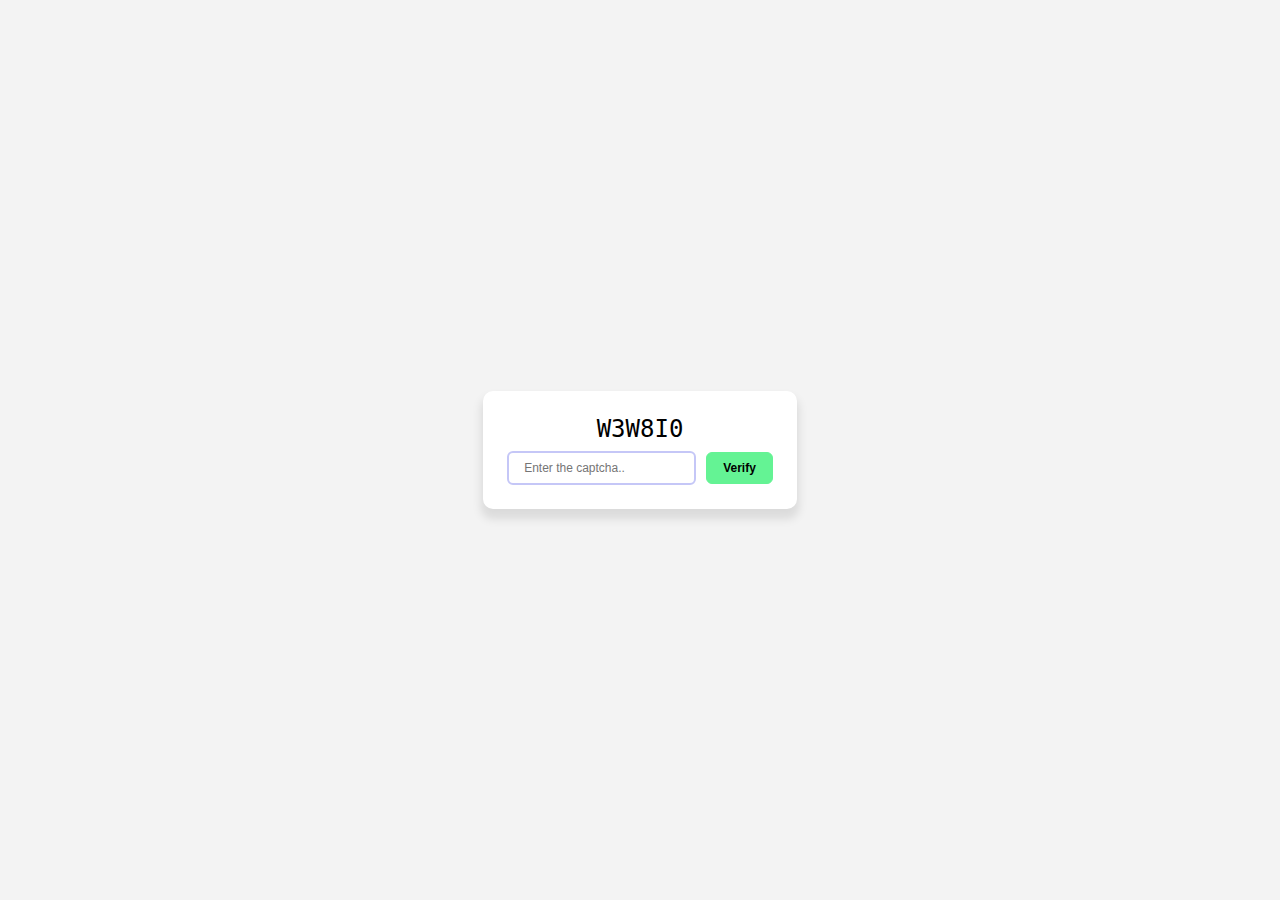
<file: captcha/index.html>
<!DOCTYPE html>
<html lang="en">
  <head>
    <meta charset="UTF-8" />
    <meta
      http-equiv="X-UA-Compatible"
      content="IE=edge" />
    <meta
      name="viewport"
      content="width=device-width, initial-scale=1.0" />
    <title>Captcha Generator</title>
    <link
      rel="stylesheet"
      href="./styles.css" />
  </head>
  <body>
    <form
      action=""
      onsubmit="handleCheckCaptcha()"
      class="container">
      <div id="generatedCaptcha"></div>
      <div class="input-button">
        <div>
          <input
            type="text"
            id="enteredCaptcha"
            placeholder="Enter the captcha.." />
        </div>
        <button type="submit">Verify</button>
      </div>
    </form>
    <script src="./script.js"></script>
  </body>
</html>
</file>
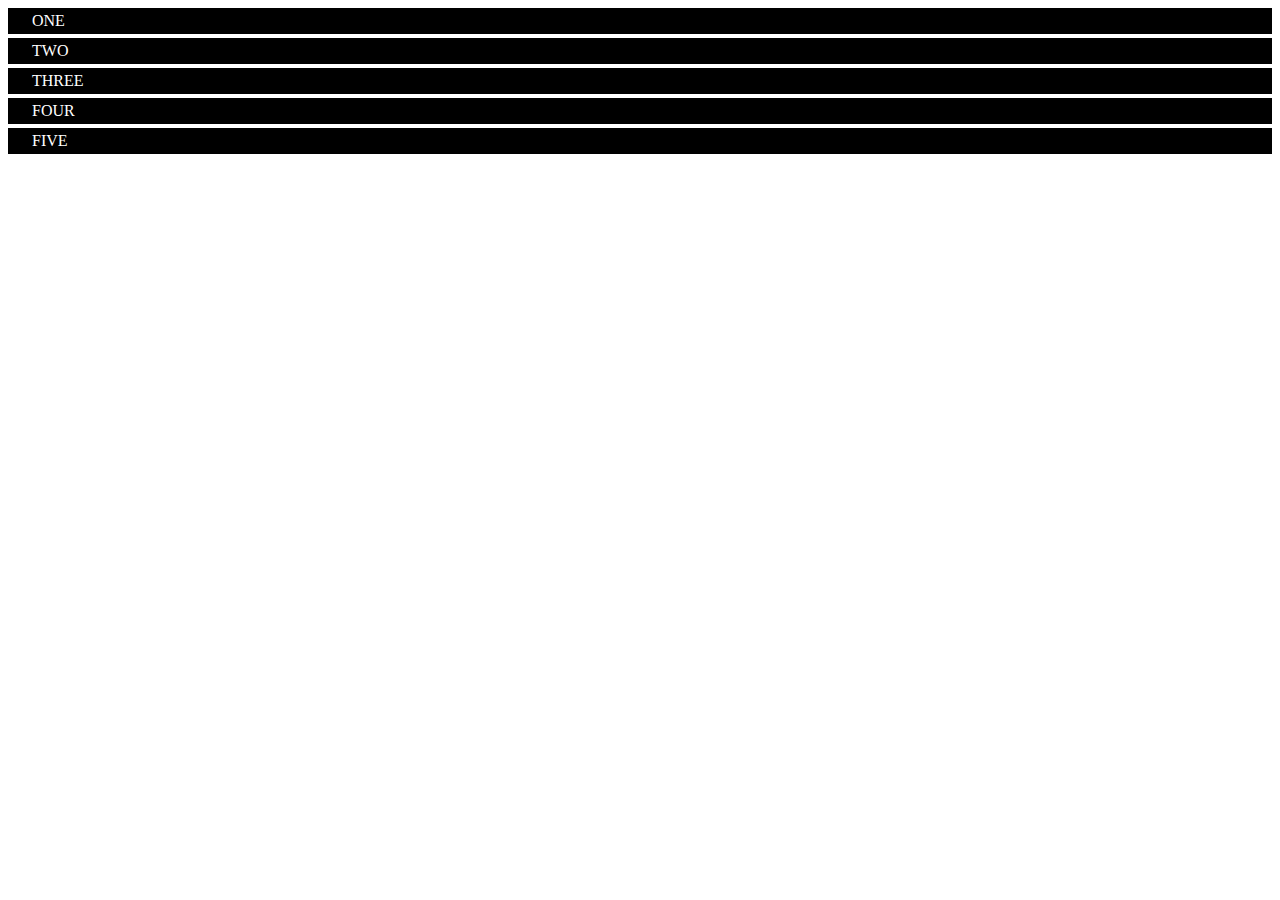
<file: css-task/block/index.html>
<!DOCTYPE html>
<html lang="en">
  <head>
    <title>Box Border Task</title>
    <link
      rel="stylesheet"
      href="./index.css" />
  </head>
  <body>
    <div>ONE</div>
    <div>TWO</div>
    <div>THREE</div>
    <div>FOUR</div>
    <div>FIVE</div>
  </body>
</html>
</file>
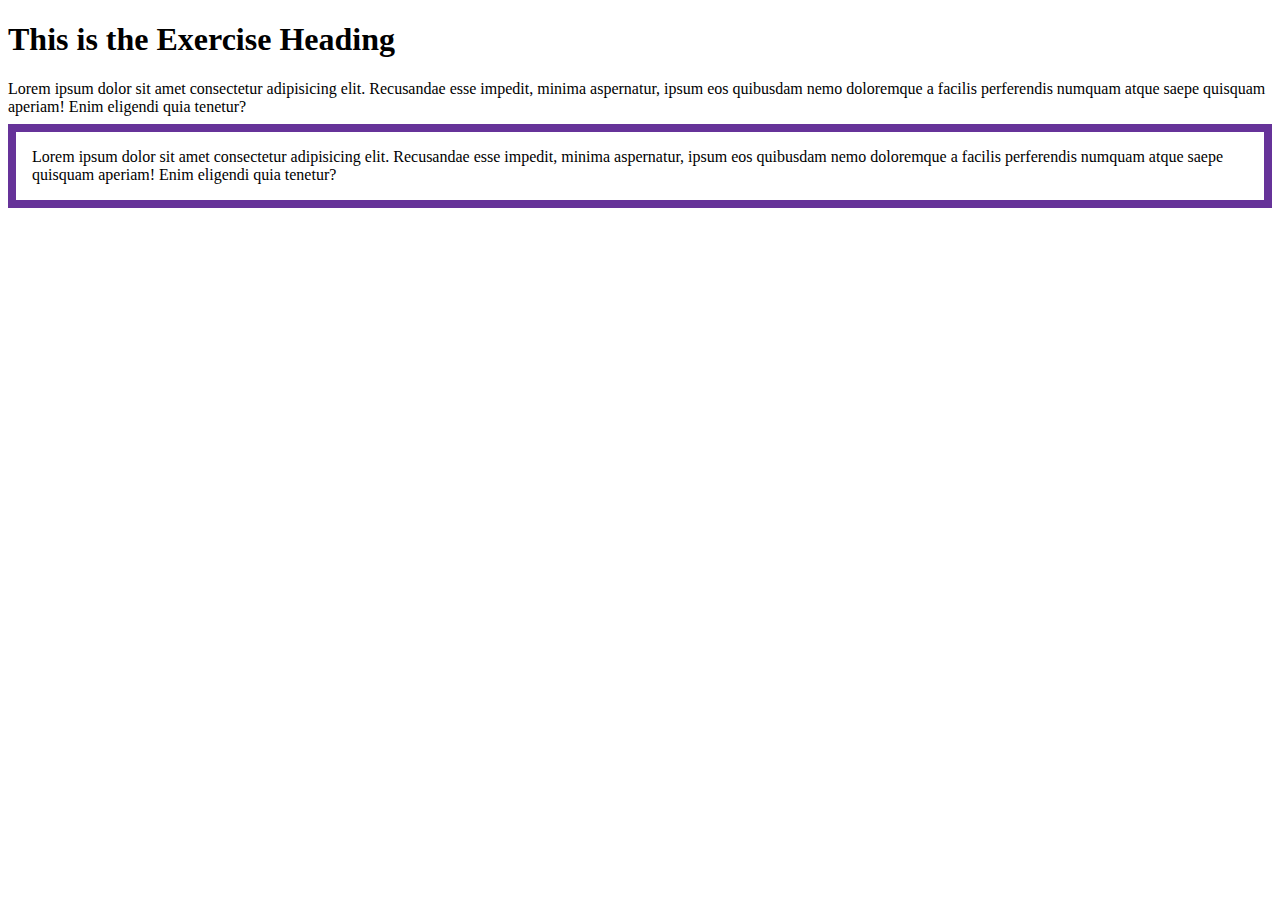
<file: css-task/box-border/index.html>
<!DOCTYPE html>
<html lang="en">
  <head>
    <title>Box Border Task</title>
    <link
      rel="stylesheet"
      href="./index.css" />
  </head>
  <body>
    <h1>This is the Exercise Heading</h1>
    <div>
      Lorem ipsum dolor sit amet consectetur adipisicing elit. Recusandae esse
      impedit, minima aspernatur, ipsum eos quibusdam nemo doloremque a facilis
      perferendis numquam atque saepe quisquam aperiam! Enim eligendi quia
      tenetur?
    </div>
    <div class="box-boder">
      Lorem ipsum dolor sit amet consectetur adipisicing elit. Recusandae esse
      impedit, minima aspernatur, ipsum eos quibusdam nemo doloremque a facilis
      perferendis numquam atque saepe quisquam aperiam! Enim eligendi quia
      tenetur?
    </div>
  </body>
</html>
</file>
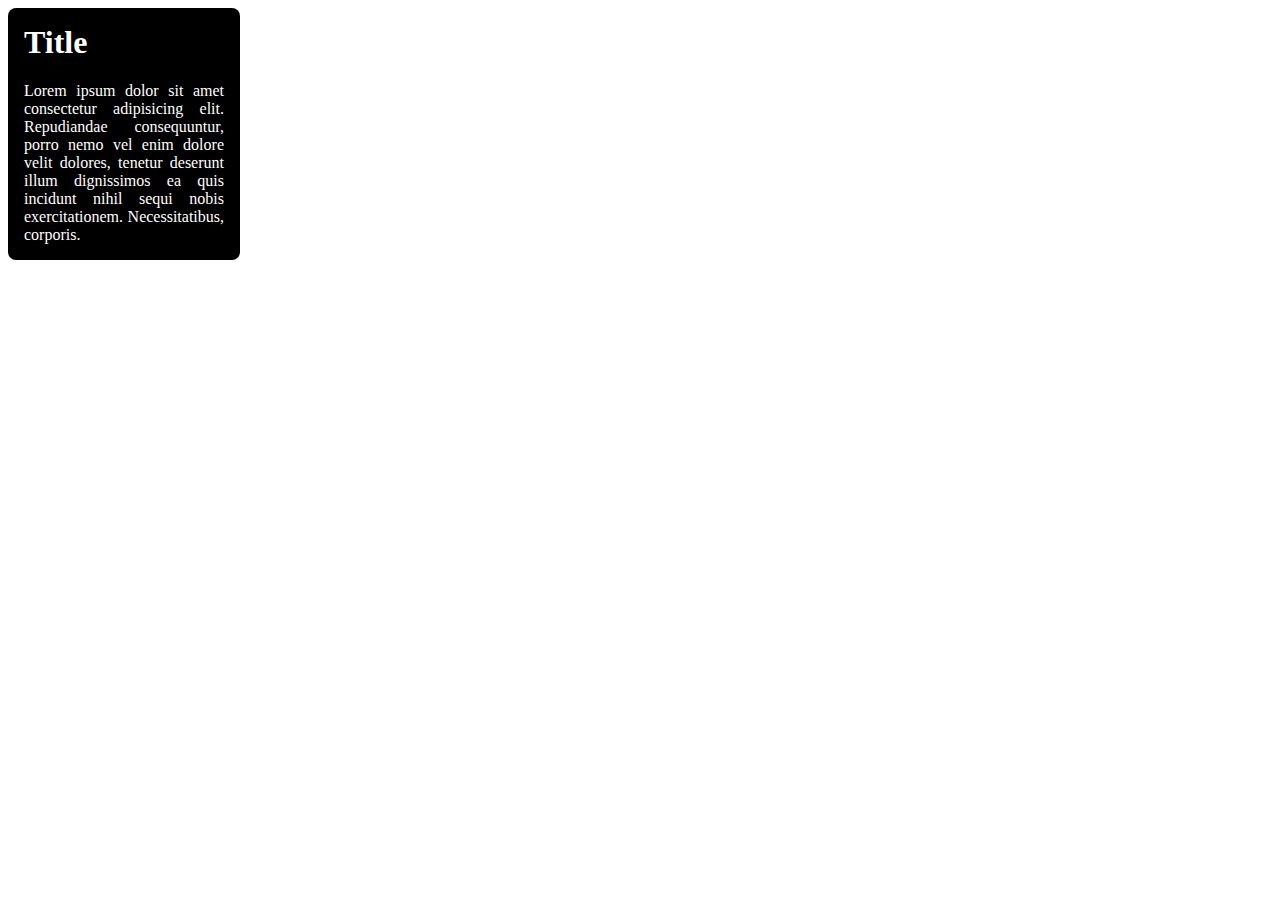
<file: css-task/card/index.html>
<!DOCTYPE html>
<html lang="en">
  <head>
    <title>Card Task</title>
    <style>
      section {
        width: 200px;
        border-radius: 8px;
        background: black;
        color: white;
        padding: 16px;
      }
      h1 {
        margin-top: 0px;
      }
      p {
        text-align: justify;
        margin: 0px;
      }
    </style>
  </head>
  <body>
    <section>
      <h1>Title</h1>
      <p>
        Lorem ipsum dolor sit amet consectetur adipisicing elit. Repudiandae
        consequuntur, porro nemo vel enim dolore velit dolores, tenetur deserunt
        illum dignissimos ea quis incidunt nihil sequi nobis exercitationem.
        Necessitatibus, corporis.
      </p>
    </section>
  </body>
</html>
</file>
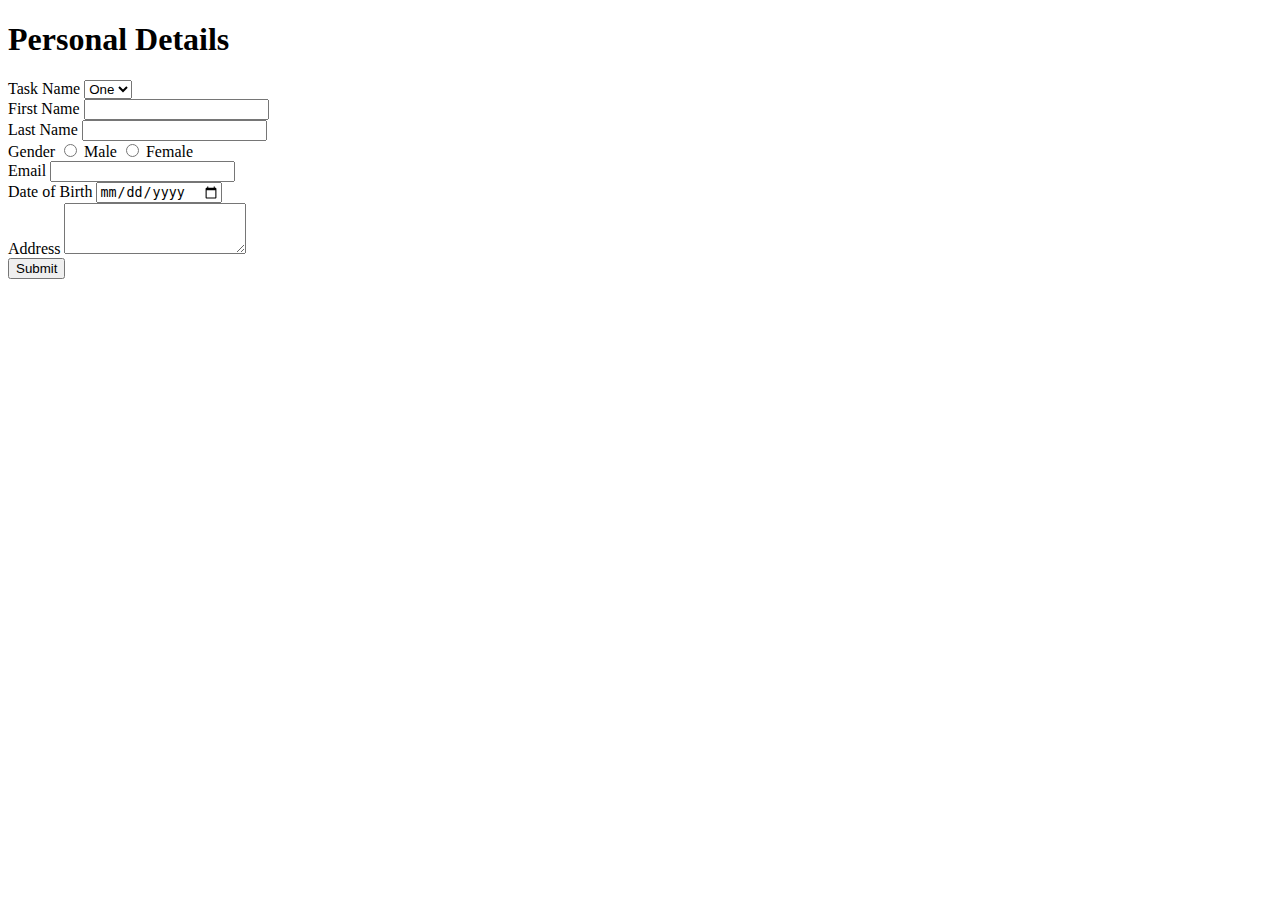
<file: form.html>
<!DOCTYPE html>
<html lang="en">
  <head>
    <title>Form Task</title>
  </head>
  <body>
    <h1>Personal Details</h1>
    <form>
      <div>
        <label for="task_name">Task Name</label>
        <select
          name="task_name"
          id="task_name">
          <option value="1">One</option>
          <option value="2">Two</option>
          <option value="3">One</option>
        </select>
      </div>
      <div>
        <label for="firstName">First Name</label>
        <input
          id="firstName"
          name="firstName"
          type="text" />
      </div>
      <div>
        <label for="lastName">Last Name</label>
        <input
          id="lastName"
          name="lastName"
          type="text" />
      </div>
      <div>
        <label for="gender">Gender</label>
        <input
          type="radio"
          id="male"
          name="gender"
          value="Male" />
        <label for="male">Male</label>
        <input
          type="radio"
          id="Female"
          name="gender"
          value="Female" />
        <label for="Female">Female</label>
      </div>
      <div>
        <label for="email">Email</label>
        <input
          id="email"
          name="email"
          type="email" />
      </div>
      <div>
        <label for="dateOfBirth">Date of Birth</label>
        <input
          id="dateOfBirth"
          name="dateOfBirth"
          type="date" />
      </div>
      <div>
        <label for="address">Address</label>
        <textarea
          id="address"
          name="address"
          type="date"
          rows="3"
          cols="20">
        </textarea>
      </div>
      <button type="submit">Submit</button>
    </form>
  </body>
</html>
</file>
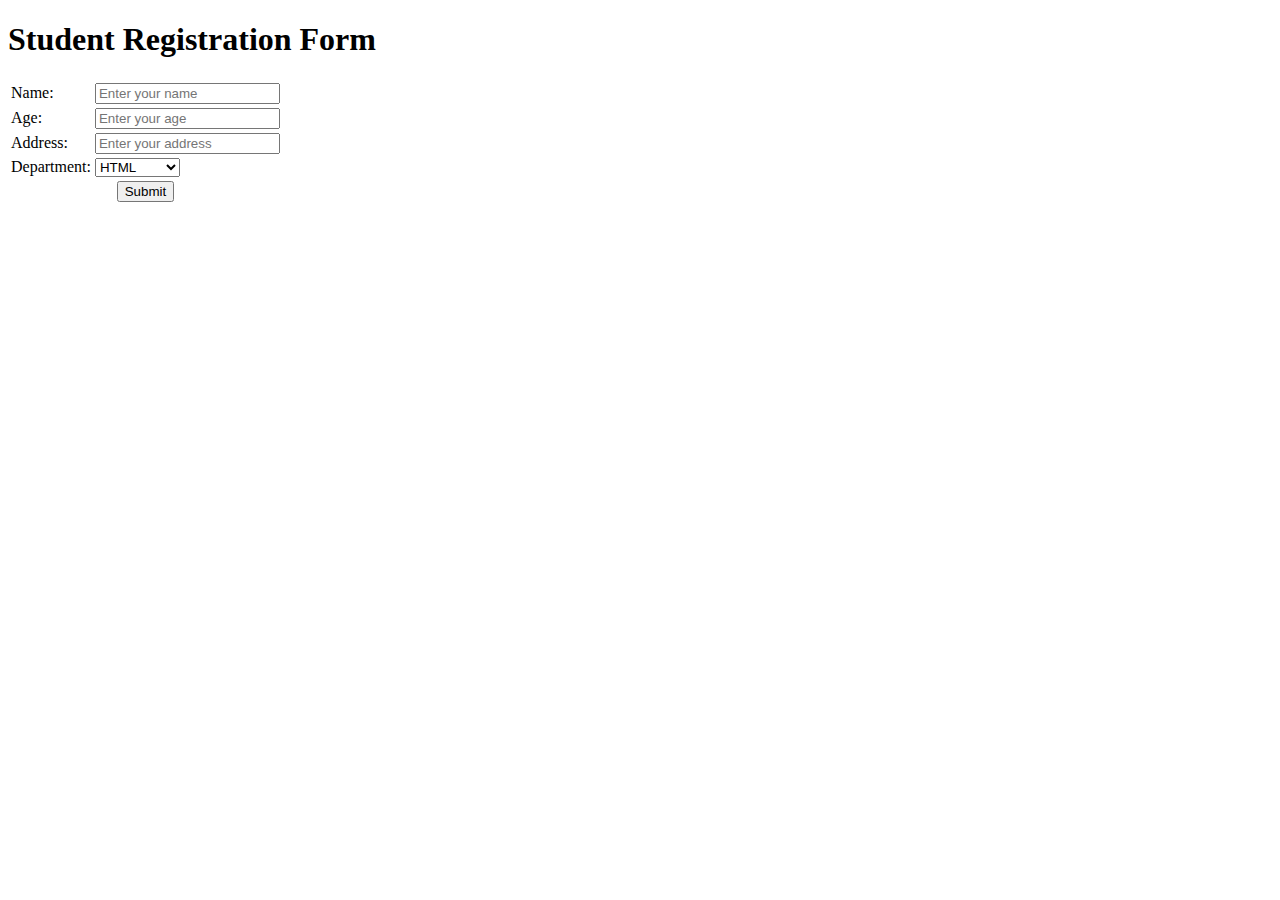
<file: student-form.html>
<!DOCTYPE html>
<html lang="en">
  <head>
    <title>Student Form Task</title>
  </head>
  <body>
    <h1>Student Registration Form</h1>
    <form>
      <table>
        <tr>
          <td>Name:</td>
          <td>
            <input
              type="text"
              name="name"
              placeholder="Enter your name" />
          </td>
        </tr>
        <tr>
          <td>Age:</td>
          <td>
            <input
              type="number"
              name="age"
              placeholder="Enter your age" />
          </td>
        </tr>
        <tr>
          <td>Address:</td>
          <td>
            <input
              type="text"
              name="address"
              placeholder="Enter your address" />
          </td>
        </tr>
        <tr>
          <td>Department:</td>
          <td>
            <select>
              <option value="html">HTML</option>
              <option value="css">CSS</option>
              <option value="js">JavaScript</option>
            </select>
          </td>
        </tr>
        <tr>
          <td
            colspan="2"
            style="text-align: center">
            <input
              type="button"
              value="Submit" />
          </td>
        </tr>
      </table>
    </form>
  </body>
</html>
</file>
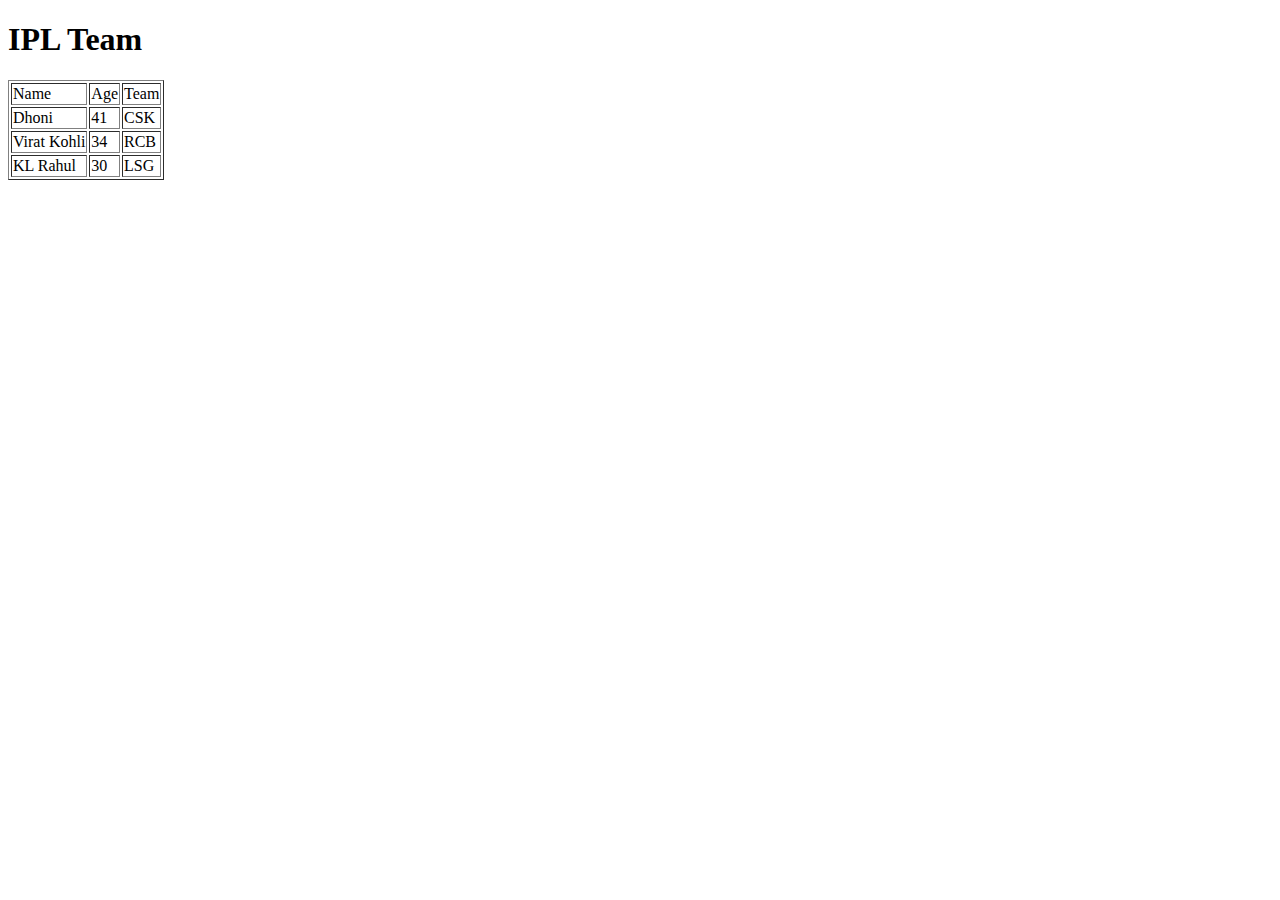
<file: table.html>
<!DOCTYPE html>
<html lang="en">
  <head>
    <title>Table Task</title>
  </head>
  <body>
    <h1>IPL Team</h1>
    <table border="1">
      <tr>
        <td>Name</td>
        <td>Age</td>
        <td>Team</td>
      </tr>
      <tr>
        <td>Dhoni</td>
        <td>41</td>
        <td>CSK</td>
      </tr>
      <tr>
        <td>Virat Kohli</td>
        <td>34</td>
        <td>RCB</td>
      </tr>
      <tr>
        <td>KL Rahul</td>
        <td>30</td>
        <td>LSG</td>
      </tr>
    </table>
  </body>
</html>
</file>
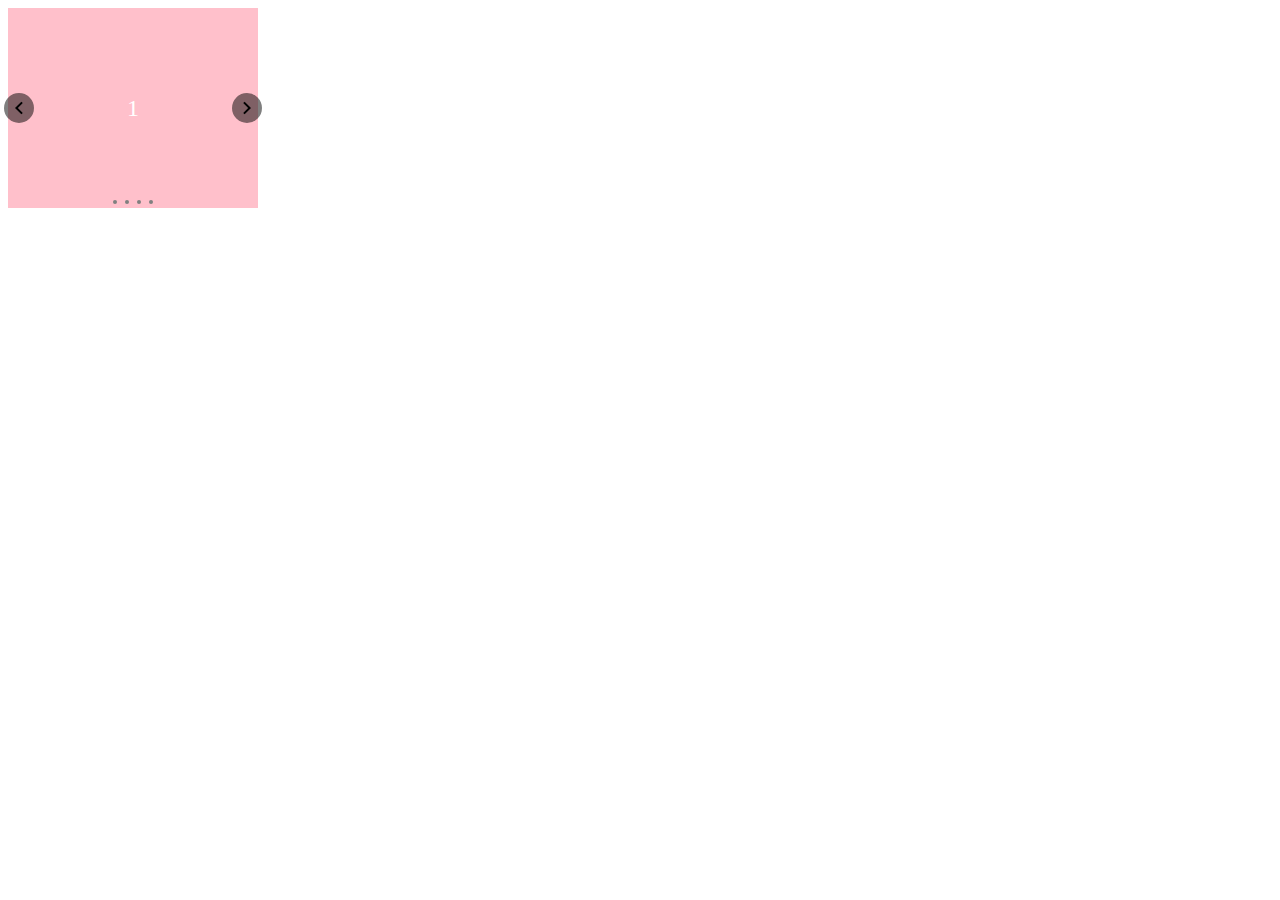
<file: css-position/carousel-task.html>
<!DOCTYPE html>
<html lang="en">
  <head>
    <title>Carousel Task</title>
    <style>
      .carousel {
        position: relative;
        height: 200px;
        width: 250px;
      }
      .carousel--maincard.list {
        background: pink;
        color: white;
        height: 200px;
        width: 250px;
      }
      .carousel--maincard.silder {
        margin: auto;
        display: flex;
        align-items: center;
        justify-content: center;
        height: 100%;
        font-size: 24px;
      }
      .carousel--arrow {
        cursor: pointer;
        background: rgba(0, 0, 0, 0.5);
        border-radius: 50%;
        width: 30px;
        height: 30px;
        display: flex;
        align-items: center;
        justify-content: center;
      }
      .carousel--arrow.right {
        position: absolute;
        right: -4px;
        top: 0px;
        bottom: 0px;
        display: flex;
        gap: 8px;
        justify-content: center;
        align-items: center;
        margin: auto;
      }
      .carousel--arrow.left {
        position: absolute;
        left: -4px;
        top: 0px;
        bottom: 0px;
        display: flex;
        gap: 8px;
        justify-content: center;
        align-items: center;
        margin: auto;
      }
      .carousel--navarrow {
        position: absolute;
        bottom: 4px;
        display: flex;
        gap: 8px;
        width: 100%;
        justify-content: center;
        align-items: center;
      }
      .nav {
        width: 4px;
        height: 4px;
        background: gray;
        border-radius: 100%;
      }
    </style>
  </head>
  <body>
    <section class="carousel">
      <div class="carousel--maincard">
        <div class="carousel--maincard list">
          <div class="carousel--maincard silder">1</div>
        </div>
      </div>
      <div class="carousel--arrow right">
        <img
          src="../img/right-arrow.svg"
          alt="rightarrow" />
      </div>
      <div class="carousel--arrow left">
        <img
          src="../img/left-arrow.svg"
          alt="rightarrow" />
      </div>
      <div class="carousel--navarrow">
        <div class="nav"></div>
        <div class="nav"></div>
        <div class="nav"></div>
        <div class="nav"></div>
      </div>
    </section>
  </body>
</html>
</file>
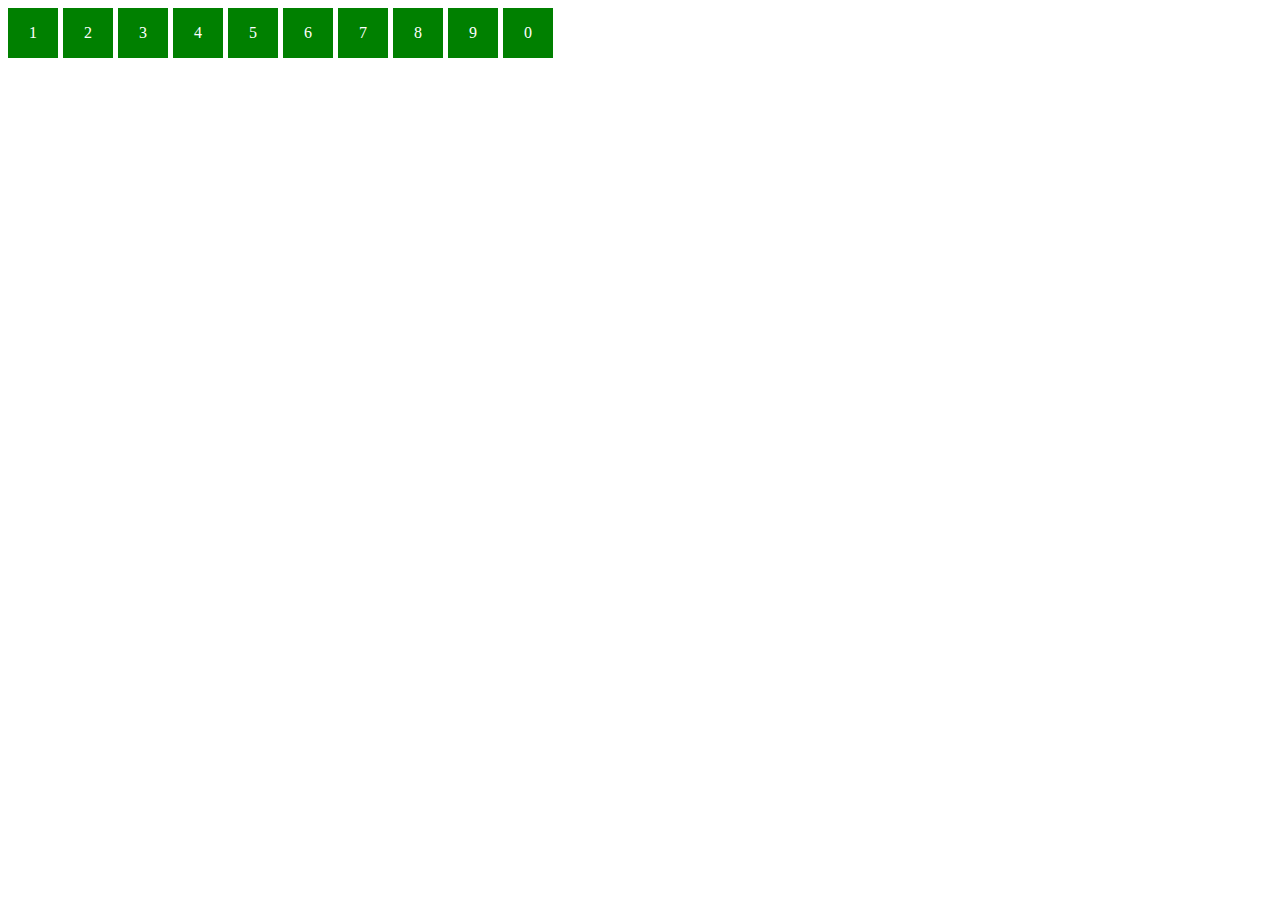
<file: flex-task/color-number-box.html>
<!DOCTYPE html>
<html lang="en">
  <head>
    <title>Color Box Task</title>
    <style>
      section {
        display: flex;
        align-items: center;
        gap: 5px;
      }
      div {
        display: flex;
        align-items: center;
        justify-content: center;
        height: 50px;
        width: 50px;
        background: green;
        color: white;
      }
    </style>
  </head>
  <body>
    <section>
      <div>1</div>
      <div>2</div>
      <div>3</div>
      <div>4</div>
      <div>5</div>
      <div>6</div>
      <div>7</div>
      <div>8</div>
      <div>9</div>
      <div>0</div>
    </section>
  </body>
</html>
</file>
<file: captcha/styles.css>
body {
  display: flex;
  justify-content: center;
  height: 100vh;
  align-items: center;
  padding: 0;
  margin: 0;
  flex-direction: column;
  background: #f3f3f3;
  font-family: monospace;
}
button {
  cursor: pointer;
  border: none;
  padding: 8px 16px;
  border-radius: 6px;
  font-size: 12px;
  font-weight: bold;
  outline: none;
  background: #64f394;
  border: 1px solid #64f394;
}
input {
  text-decoration: none;
}

.container {
  display: flex;
  flex-direction: column;
  background: #fff;
  box-shadow: 0px 8px 10px 2px rgba(0, 0, 0, 0.1);
  padding: 24px;
  border-radius: 10px;
}

.input-button {
  display: flex;
  align-items: center;
  gap: 10px;
}

#enteredCaptcha {
  border: 2px solid #c5c7f7;
  outline: none;
  border-radius: 6px;
  padding: 8px 15px;
  font-size: 12px;
}

#generatedCaptcha {
  display: flex;
  align-items: center;
  justify-content: center;
  margin-bottom: 8px;
  font-size: 24px;
}
</file>
<file: css-task/block/index.css>
div {
  background: black;
  color: white;
  padding: 4px;
  padding-left: 24px;
  margin-bottom: 4px;
}

div:last-child {
  margin-bottom: 0px;
}
</file>
<file: css-task/box-border/index.css>
div {
  margin-bottom: 8px;
}
div:last-child {
  margin-bottom: 0px;
}
.box-boder {
  padding: 16px;
  border: 8px solid rebeccapurple;
}
</file>
